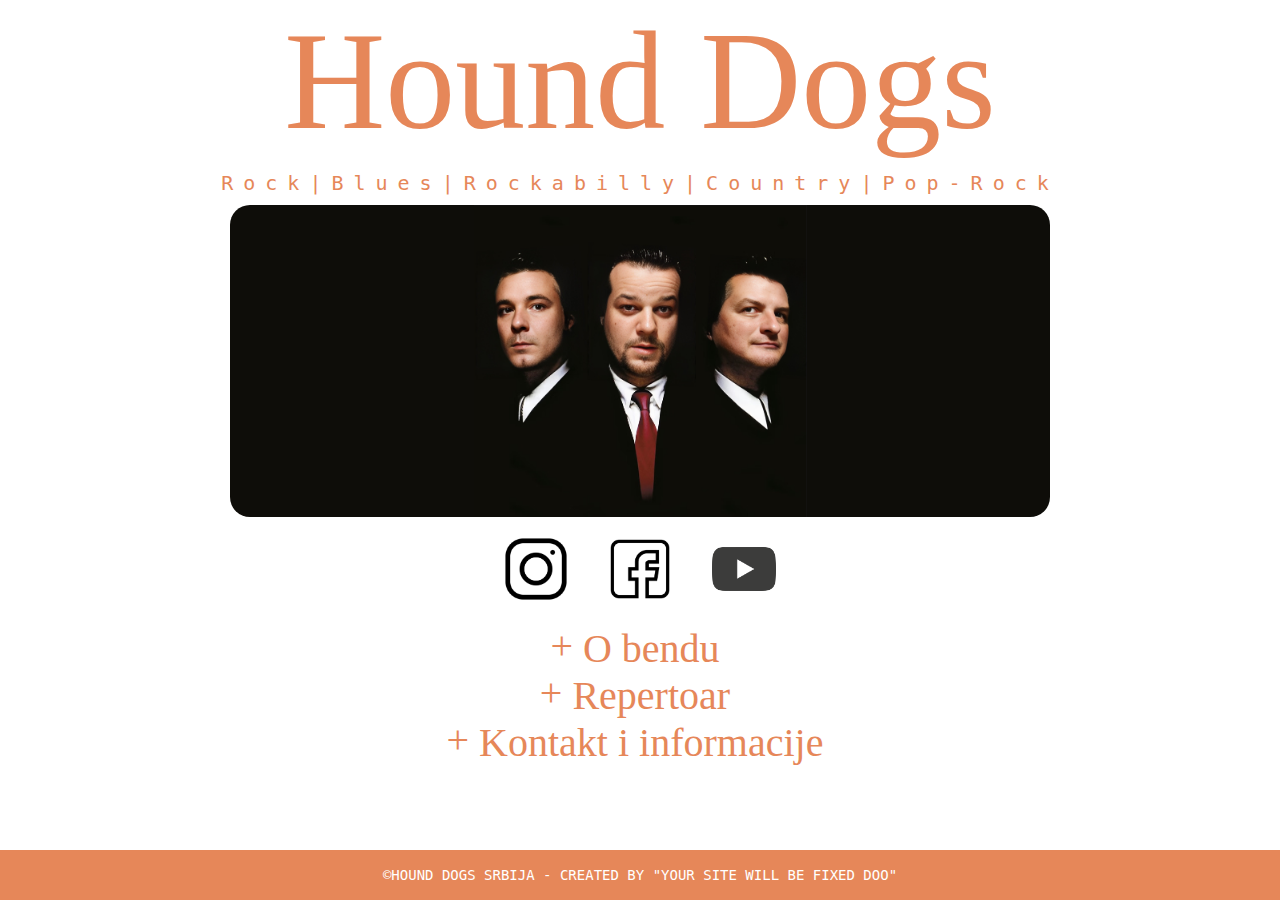
<file: index.html>
<!DOCTYPE html>
<html>

<head>
<!-- Google tag (gtag.js) -->
<script async src="https://www.googletagmanager.com/gtag/js?id=G-S4GDDMD399"></script>
<script>
  window.dataLayer = window.dataLayer || [];
  function gtag(){dataLayer.push(arguments);}
  gtag('js', new Date());

  gtag('config', 'G-S4GDDMD399');
</script>
	<title>Hound Dogs</title>
	<link rel="stylesheet" href="style.css" />
	<script src="https://ajax.googleapis.com/ajax/libs/jquery/3.7.1/jquery.min.js"></script>
	<meta name="viewport" content="width=device-width,initial-scale=1.0">
	<meta charset="utf-8">
	<meta property="og:site_name" content="Hound Dogs" />
	<meta property="og:url" content="https://www.hound-dogs.rs" />
	<meta property="og:type" content="website" />
	<meta property="og:image" content="https://www.hound-dogs.rs/CartoonCovers/HD-CC1title.jpg">
	<meta name="description" property="og:description" content="Website benda Hound Dogs." />
	<link rel="apple-touch-icon" sizes="180x180" href="/apple-touch-icon.png">
	<link rel="icon" type="image/png" sizes="32x32" href="/favicon-32x32.png">
	<link rel="icon" type="image/png" sizes="16x16" href="/favicon-16x16.png">
	<link rel="manifest" href="/site.webmanifest">
</head>

<body>
<div id="main-container">
<div id="main-content">
<header>
<h1 id="main-title">Hound Dogs</h1>
<h2 id="main-subtitle">Rock|Blues|Rockabilly|Country|Pop-Rock</h2>
<div id="hero-image-container"></div>
</header>
<div id="main-socials"><a href="https://www.instagram.com/hound.dogs.srbija/"><img src="instagram.png" alt="Instagram"/></a><a href="https://www.facebook.com/hound.dogs.srbija/"><img src="facebook.png" alt="Facebook" /></a><a href="https://www.youtube.com/channel/UC9ALrWk-Locn-5D7h-L5tbQ"><img src="vecteezy_youtube-logo-icon_22227357.png" alt="YouTube" /></a></div>
<div class="kao-menu"><h3>O bendu</h3><p style="display: none;">Hound Dogs je grupa iz Leskovca sa jasnom misijom, a ta misija je - rock n roll. <br/><br/>

Ova priča je počela 2015. godine kada su Marko (klavijatura) i Vlada (gitara/vokal) odlučili da rade polu-akustične svirke na kojima bi mogli da sviraju ono što vole i ono što je namenjeno publici koja je na klupskoj sceni želela da čuje "nešto drugačije". To je trajalo skoro čitavu deceniju se aktivnim i pasivnim periodima. <br/><br/>

Sa Igorom (bubnjevi), koji je i najiskusniji muzičar u ekipi, su sarađivali u nekoliko bendova ranije. Nakon njegovog dolaska, ovo postaje pravi bend sa punim i moćnim zvukom, prava stvar za sve ljubitelje rok, bluz, kantri, rokabili i pop-rok muzike. </p></div>
<div class="kao-menu"><h3>Repertoar</h3><p style="display: none;">Repertoar se sastoji pretežno od strane muzike. Iako članovi benda nemaju ništa protiv domaćih rok umetnika, cilj im je da publici pruže nešto što se (više) ne čuje tako često. Iako nema striktnih stilskih i žanrovskih ograničenja, načelo je - bez kompromisa. <br/><br/>

Takozvani "trade-off" i koketiranje sa muzikom koja je turbo-folk odeven u pop ili rok produkciju nije opcija. Sve drugo dolazi u obzir. Na repertoaru benda ima svega od bluz korena iz Misisipija pa sve do moderne muzike današnjice. Neki od bendova i muzičara čije se pesme izvode su:<br/><br/>

Joe Cocker | Doors | Chuck Berry | Jerry Lee Lewis | Eric Clapton | B.B. King | Stevie Ray Vaughan | Elvis Presley | Johnny Cash | Sting | Rolling Stones | Chris Isaac | Creedence Clearwater Revival |  i mnogi drugi...
 </p></div>
<div class="kao-menu"><h3>Kontakt i informacije</h3><p style="display: none;">Najbrži i najjednostavniji način do kontaktirate bend je putem Instagrama-a i Facebook-a. Odgovorićemo vam u najkraćem mogućem roku.</p></div>
</div>
<footer>
<p>©Hound Dogs Srbija - Created by "YOUR SITE WILL BE FIXED DOO"</p>
</footer>
</div>

<script>
$(document).ready(function(){

  // jQuery methods go here...
  $(".kao-menu").click(function(){
      $('p',this).toggle();
  });
  });


</script>
</body>

</html>
</file>
<file: style.css>
body {margin: 0; padding: 0; display: flex;
    flex-direction: column;}
#main-title {text-align: center;
    margin-top: 0px;
    margin-bottom: 10px;
    font-family: fantasy;
    font-size: 140px;
    color: #e68759;
	font-weight: 400;}

#main-container {display: flex;
    flex-direction: column;
    height: 100vh;
}

#main-subtitle {    text-align: center;
    margin-top: 0;
    margin-bottom: 10px;
    font-family: monospace;
    font-size: 20px;
    letter-spacing: 10px;
    font-weight: 100;
    color: #e68759;
    /* text-shadow: 1px 1px 2px black; */}

#main-content {max-width: 1000px; margin:auto;flex-grow: 1;}

#hero-image-container {background-image: url(CartoonCovers/HoundDogs-Goodfellas.png);
    width: 820px;
    height: 312px;
    background-position: center;
    margin: auto;
    background-size: contain;
    background-repeat: no-repeat;
background-color: #0e0d09;
    border-radius: 20px; }

#main-socials {    width: 820px;
    margin: 20px auto;
	       display: flex;
    align-items: center;
    justify-content: center;
	      }	
#main-socials img {max-width: 64px;border-radius:10px;transition: filter 0.1s ease-in-out;margin: auto 20px;}
#main-socials img:hover {filter: drop-shadow(3px 2px 4px grey);}

.kao-menu {width: 820px;
    margin: 20px 0 auto;
    overflow: hidden;
    /* height: 48px; */
	margin: auto;
    
	transition: height 0.2s ease-in-out;}
.kao-menu-show {height: auto;}
.kao-menu h3 {    text-align: center;
    font-family: fantasy;
    /* font-weight: 200; */
    font-size: 40px;
    margin: 0;
    font-weight: 100;
    color: #e68759;
  transition: filter 0.1s ease-in-out;}
.kao-menu h3:hover {filter: drop-shadow(3px 2px 4px grey);}	
/*.kao-menu {height: auto;} */

.kao-menu h3::before {content: "+";
    margin: 0;
    display: inline-block;
    /* line-height: 24px; */
    position: relative;
    left: -10px;
    top: -3px;}
.kao-menu p {font-size: 20px;
    padding: 0 40px;
    text-align: justify;
    font-family: arial;}

footer {    position: relative;
    height: 50px;
    line-height: 23px;
    text-align: center;
    bottom: 0;
    width: 100vw;
    background-color: #e68759;
    font-family: monospace;
    font-size: 14px;
    color: white;
    text-transform: uppercase;
    font-weight: 100;}	
	
@media only screen and (max-width: 920px) {
	#hero-image-container {   
    width: 80vw;
    /* height: 100vh; */
    background-repeat: no-repeat;
    background-position: center;
    border-radius: 20px;}

#main-title {font-size: 4rem;}
#main-subtitle {font-size: 0.9rem;
    letter-spacing: 1px;}
#main-socials {width: 100vw;}
.kao-menu {width:100vw;}
.kao-menu h3 {font-size:2rem;} 
footer {font-size:11px;line-height: normal;}
 }
</file>
